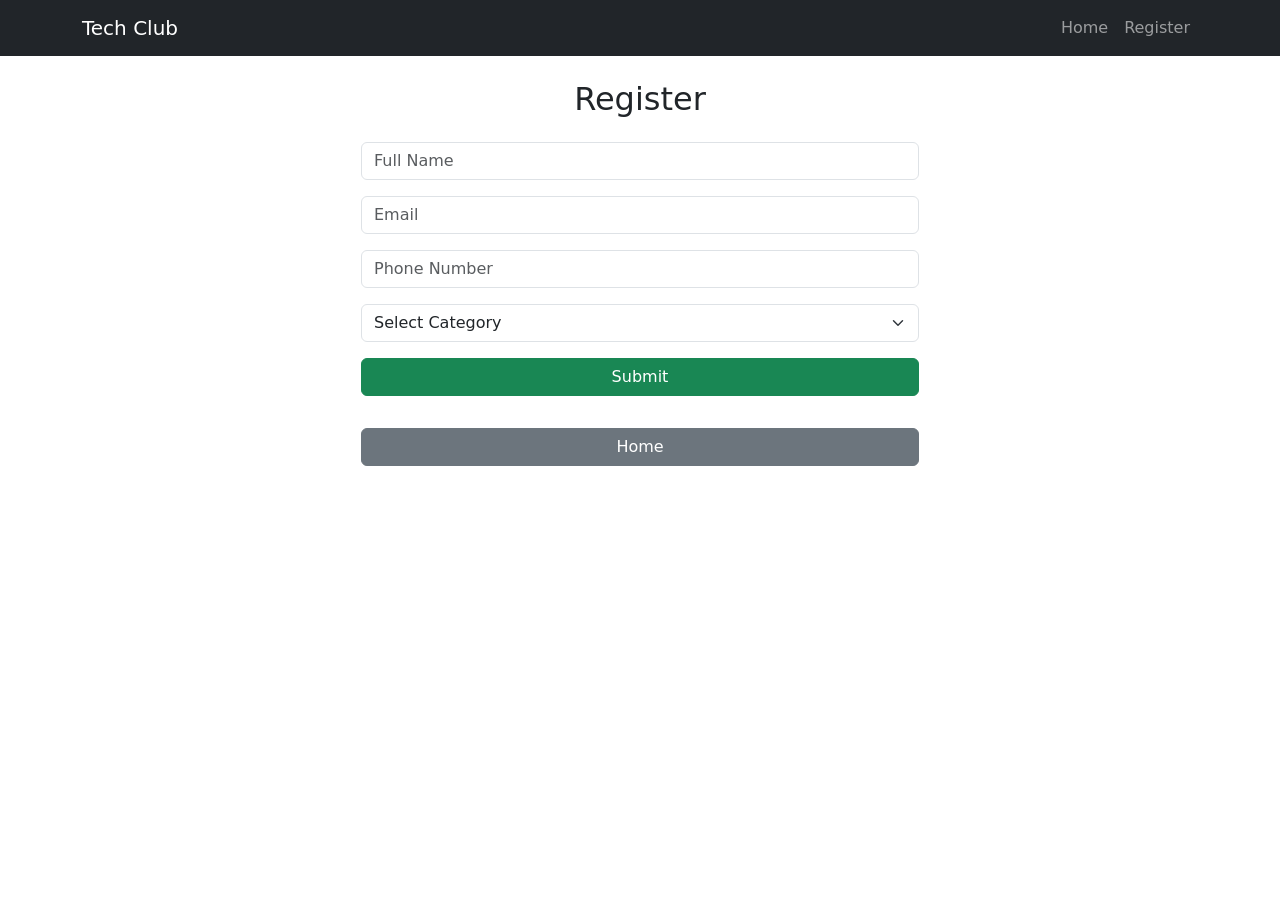
<file: register.html>
<!doctype html>
<html lang="en">
  <head>
    <meta charset="UTF-8" />
    <meta name="viewport" content="width=device-width, initial-scale=1.0" />

    <title>Register</title>

    <!-- CDN -->
    <link
      href="https://cdn.jsdelivr.net/npm/bootstrap@5.3.3/dist/css/bootstrap.min.css"
      rel="stylesheet"
    />

    <!-- EXTERNAL CSS -->
    <link rel="stylesheet" href="style.css" />
  </head>

  <body>
    <!-- NAVBAR -->
    <nav class="navbar navbar-dark bg-dark navbar-expand-lg">
      <div class="container">
        <a class="navbar-brand">Tech Club</a>

        <button
          class="navbar-toggler"
          data-bs-toggle="collapse"
          data-bs-target="#nav"
        >
          <span class="navbar-toggler-icon"></span>
        </button>

        <div class="collapse navbar-collapse" id="nav">
          <ul class="navbar-nav ms-auto">
            <li class="nav-item">
              <a class="nav-link" href="index.html">Home</a>
            </li>
            <li class="nav-item">
              <a class="nav-link" href="register.html">Register</a>
            </li>
          </ul>
        </div>
      </div>
    </nav>

    <!-- CONTENT -->
    <div class="container mt-4 section">
      <h2 class="text-center mb-4">Register</h2>

      <form id="form" class="col-md-6 mx-auto">
        <input
          type="text"
          id="name"
          class="form-control mb-3"
          placeholder="Full Name"
        />

        <input
          type="email"
          id="email"
          class="form-control mb-3"
          placeholder="Email"
        />

        <input
          type="text"
          id="phone"
          class="form-control mb-3"
          placeholder="Phone Number"
        />

        <select id="category" class="form-select mb-3">
          <option value="" selected disabled>Select Category</option>
          <option value="student">Student</option>
          <option value="developer">Developer</option>
          <option value="lecturer">Lecturer</option>
          <option value="guest">Guest</option>
        </select>

        <button class="btn btn-success w-100">Submit</button>
      </form>

      <p id="successMsg" class="text-center mt-3 text-success"></p>

      <center>
        <a href="index.html" class="btn btn-secondary w-50 mt-3">Home</a>
      </center>
    </div>

    <!-- JS -->
    <script>
      $(document).on("mobileinit", function () {
        $.mobile.ajaxEnabled = false;
      });
    </script>
    <script src="https://code.jquery.com/jquery-3.7.1.min.js"></script>
    <script src="https://cdn.jsdelivr.net/npm/bootstrap@5.3.3/dist/js/bootstrap.bundle.min.js"></script>

    <script>
      document.getElementById("form").addEventListener("submit", function (e) {
        e.preventDefault();

        let phone = document.getElementById("phone").value;
        let category = document.getElementById("category").value;

        // Check category wajib pilih
        if (category === "") {
          alert("Please select a category!");
          return;
        }

        // Check phone number numeric
        if (!/^[0-9]+$/.test(phone)) {
          alert("Phone number must be numeric only!");
          return;
        }

        alert("Form submitted successfully!");

        $("#successMsg").text("Registration successful!").show();

        this.reset();
      });
    </script>
  </body>
</html>
</file>
<file: style.css>
<!doctype html>
<html lang="en">
  <head>
    <meta charset="UTF-8" />
    <meta name="viewport" content="width=device-width, initial-scale=1.0" />
    <title>Tech Club</title>

    <link
      href="https://cdn.jsdelivr.net/npm/bootstrap@5.3.3/dist/css/bootstrap.min.css"
      rel="stylesheet"
    />
    <link rel="stylesheet" href="style.css" />
  </head>

  <body>
    <!-- NAVBAR -->
    <nav class="navbar navbar-dark bg-dark navbar-expand-lg">
      <div class="container">
        <a class="navbar-brand">Tech Club</a>

        <button
          class="navbar-toggler"
          data-bs-toggle="collapse"
          data-bs-target="#nav"
        >
          <span class="navbar-toggler-icon"></span>
        </button>

        <div class="collapse navbar-collapse" id="nav">
          <ul class="navbar-nav ms-auto align-items-lg-center">
            <li class="nav-item">
              <a class="nav-link" href="index.html">Home</a>
            </li>
            <li class="nav-item">
              <a class="nav-link" href="register.html">Register</a>
            </li>
          </ul>
        </div>
      </div>
    </nav>

    <!-- CONTENT -->
    <div class="container text-center section mt-5">
      <h1>Tech Club Open Day 2026</h1>
      <p class="lead">Explore Future Technology</p>

      <div class="row mt-4 g-4">
        <!-- CARD 1 -->
        <div class="col-md-4">
          <div
            class="card shadow card-hover"
            data-bs-toggle="tooltip"
            title="Hands-on coding & practical tech workshops"
          >
            <img
              src="image/workshop.png"
              class="card-img-top img-fluid card-img"
            />
            <div class="card-body">
              <h5>Workshops</h5>
              <p>Hands-on learning</p>
            </div>
          </div>
        </div>

        <!-- CARD 2 -->
        <div class="col-md-4">
          <div
            class="card shadow card-hover"
            data-bs-toggle="tooltip"
            title="Build robots using AI, sensors & automation"
          >
            <img
              src="image/robotics.jpg"
              class="card-img-top img-fluid card-img"
            />
            <div class="card-body">
              <h5>Robotics</h5>
              <p>AI & automation</p>
            </div>
          </div>
        </div>

        <!-- CARD 3 -->
        <div class="col-md-4">
          <div
            class="card shadow card-hover"
            data-bs-toggle="tooltip"
            title="Meet industry experts and expand your network"
          >
            <img
              src="image/networking.jpg"
              class="card-img-top img-fluid card-img"
            />
            <div class="card-body">
              <h5>Networking</h5>
              <p>Meet experts</p>
            </div>
          </div>
        </div>
      </div>

      <!-- BUTTONS -->
      <div class="mt-5 contact-box">
        <a href="mailto:example@email.com" class="btn btn-danger m-1">Email</a>
        <a href="tel:+60123456789" class="btn btn-success m-1">Call</a>
        <a href="sms:+60123456789" class="btn btn-warning m-1">SMS</a>
        <br class="d-md-none" />

        <div class="d-flex gap-2 justify-content-center mt-4">
          <button
            class="btn btn-info"
            data-bs-toggle="modal"
            data-bs-target="#infoModal"
          >
            More Info
          </button>

          <a href="register.html" class="btn btn-secondary m-1">Register</a>
        </div>
      </div>

      <div class="modal fade" id="infoModal">
        <div class="modal-dialog">
          <div class="modal-content">
            <div class="modal-header">
              <h5>Event Details</h5>
              <button class="btn-close" data-bs-dismiss="modal"></button>
            </div>

            <div class="modal-body">
              <p>Date: June 2026</p>
              <p>Location: Tech Campus</p>
            </div>

            <div class="modal-footer">
              <button class="btn btn-danger" data-bs-dismiss="modal">
                Close
              </button>
            </div>
          </div>
        </div>
      </div>
    </div>

    <!-- FOOTER -->
    <footer class="bg-dark text-white text-center p-3 mt-5">
      <p>© 2026 Tech Club</p>
    </footer>

    <!-- SCRIPTS -->
    <script>
      $(document).on("mobileinit", function () {
        $.mobile.ajaxEnabled = false;
      });
    </script>
    <script src="https://code.jquery.com/jquery-3.7.1.min.js"></script>
    <script src="https://cdn.jsdelivr.net/npm/bootstrap@5.3.3/dist/js/bootstrap.bundle.min.js"></script>

    <script>
      $(function () {
        // FADE IN
        $(".section").hide().fadeIn(800);

        // TOOLTIP
        $('[data-bs-toggle="tooltip"]').each(function () {
          new bootstrap.Tooltip(this);
        });
      });
    </script>
  </body>
</html>
</file>
